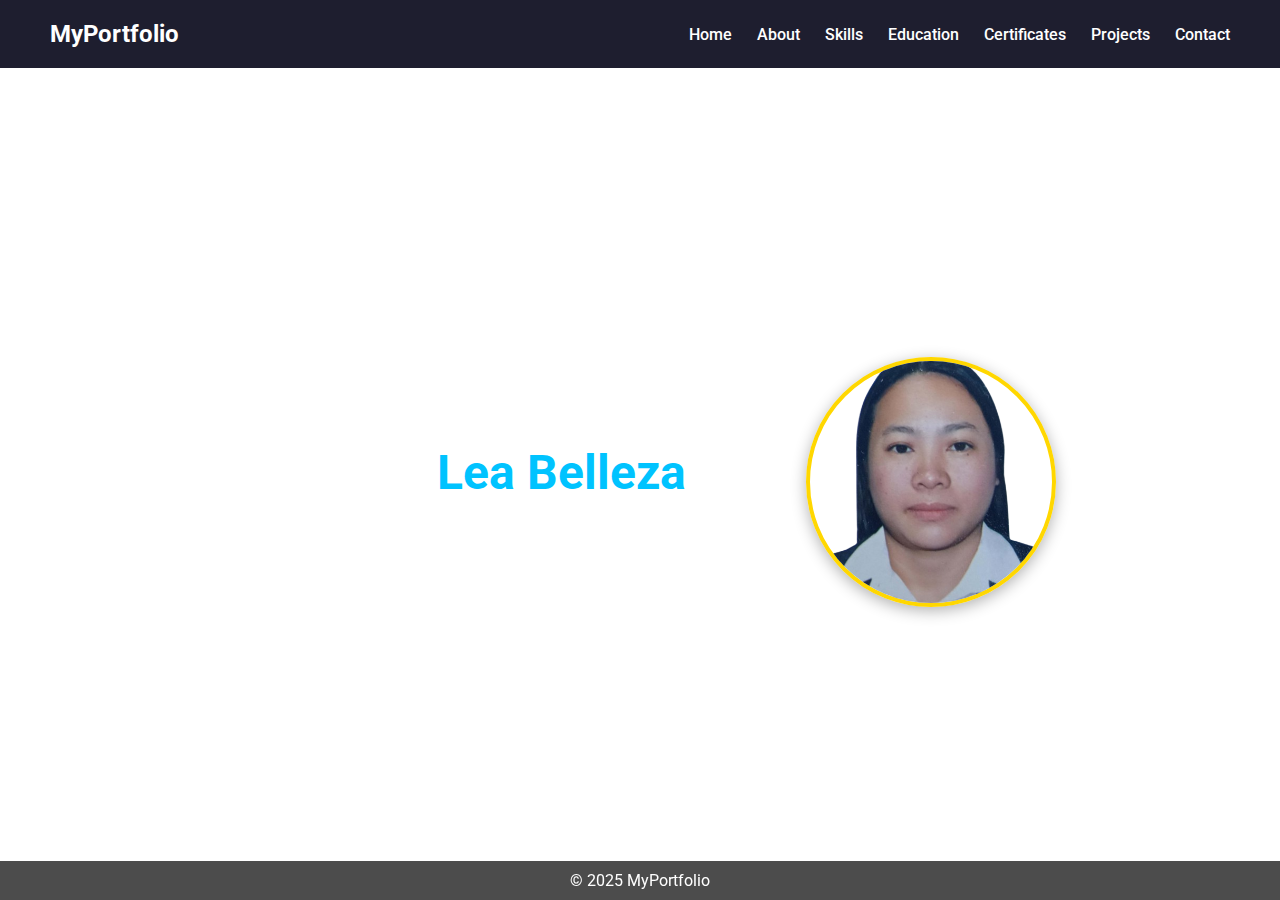
<file: MyPortfolio/index.html>
<!DOCTYPE html>
<html lang="en">
<head>
  <meta charset="UTF-8">
  <meta name="viewport" content="width=device-width, initial-scale=1.0">
  <title>Home - MyPortfolio</title>
  <link rel="stylesheet" href="style.css">
  <link href="https://fonts.googleapis.com/css2?family=Roboto:wght@400;700&display=swap" rel="stylesheet">
</head>
<body>
  <!-- Navigation -->
  <header>
    <nav class="navbar">
      <div class="logo">MyPortfolio</div>
      <ul class="nav-links">
        <li><a href="index.html">Home</a></li>
        <li><a href="about.html">About</a></li>
        <li><a href="skills.html">Skills</a></li>
        <li><a href="education.html">Education</a></li>
        <li><a href="certificates.html">Certificates</a></li>
        <li><a href="projects.html">Projects</a></li>
        <li><a href="contact.html">Contact</a></li>
      </ul>
    </nav>
  </header>

  <!-- Home Section -->
<section class="home-section">
  <div class="overlay"></div>
  <div class="home-container">
    <div class="home-content">
      <h1>Hello, I'm <span>Lea Belleza</span></h1>
      <p>Professional Network Administrator | IT Infrastructure Specialist</p>
    </div>
    <div class="home-image">
      <img src="images/profile.png" alt="Lea Belleza" />
    </div>
  </div>
</section>

</section>


  <footer>
    <p>&copy; 2025 MyPortfolio</p>
  </footer>
</body>
</html>
</file>
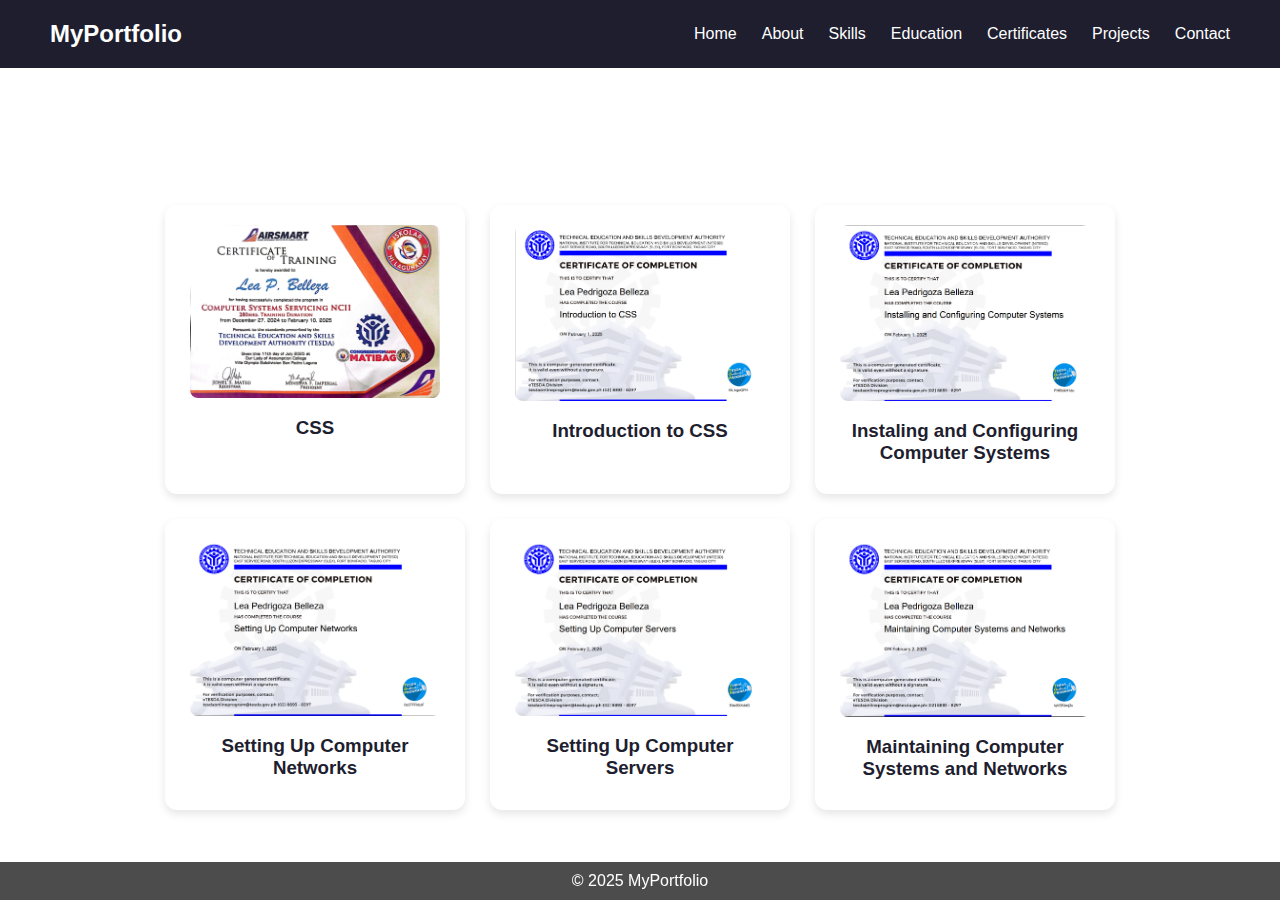
<file: MyPortfolio/certificates.html>
<!DOCTYPE html>
<html lang="en">
<head>
  <meta charset="UTF-8">
  <meta name="viewport" content="width=device-width, initial-scale=1.0">
  <title>Certificates - MyPortfolio</title>
  <link rel="stylesheet" href="style.css">
</head>
<body>
  <header>
    <nav class="navbar">
      <div class="logo">MyPortfolio</div>
      <ul class="nav-links">
        <li><a href="index.html">Home</a></li>
        <li><a href="about.html">About</a></li>
        <li><a href="skills.html">Skills</a></li>
        <li><a href="education.html">Education</a></li>
        <li><a href="certificates.html" class="active">Certificates</a></li>
        <li><a href="projects.html">Projects</a></li>
        <li><a href="contact.html">Contact</a></li>
      </ul>
    </nav>
  </header>

  <section class="certificates-section">
  <h2>Certificates</h2>
  <div class="cards-container">
    <!-- CCNA -->
    <div class="card">
      <img src="images/certificate1.jpg" alt="CCNA Certificate" class="card-img">
      <h3>CSS</h3>
      <p>Computer Systems Servicing NCII</p>
    </div>
    
    <!-- CompTIA Network+ -->
    <div class="card">
      <img src="images/certificate2.png" alt="CompTIA Network+ Certificate" class="card-img">
      <h3>Introduction to CSS</h3>
     
    </div>
    
    <!-- CEH -->
    <div class="card">
      <img src="images/certificate3.png" alt="CEH Certificate" class="card-img">
      <h3>Instaling and Configuring Computer Systems</h3>
     
    </div>

    <!-- CEH -->
    <div class="card">
      <img src="images/certificate4.png" alt="CEH Certificate" class="card-img">
      <h3>Setting Up Computer Networks</h3>
     
    </div>

<!-- CEH -->
    <div class="card">
      <img src="images/certificate5.png" alt="CEH Certificate" class="card-img">
      <h3>Setting Up Computer Servers</h3>
      
    </div>

    <!-- CEH -->
    <div class="card">
      <img src="images/certificate6.png" alt="CEH Certificate" class="card-img">
      <h3>Maintaining Computer Systems and Networks</h3>
    
    </div>
  </div>
</section>


  <footer>
    <p>&copy; 2025 MyPortfolio</p>
  </footer>
</body>
</html>
</file>
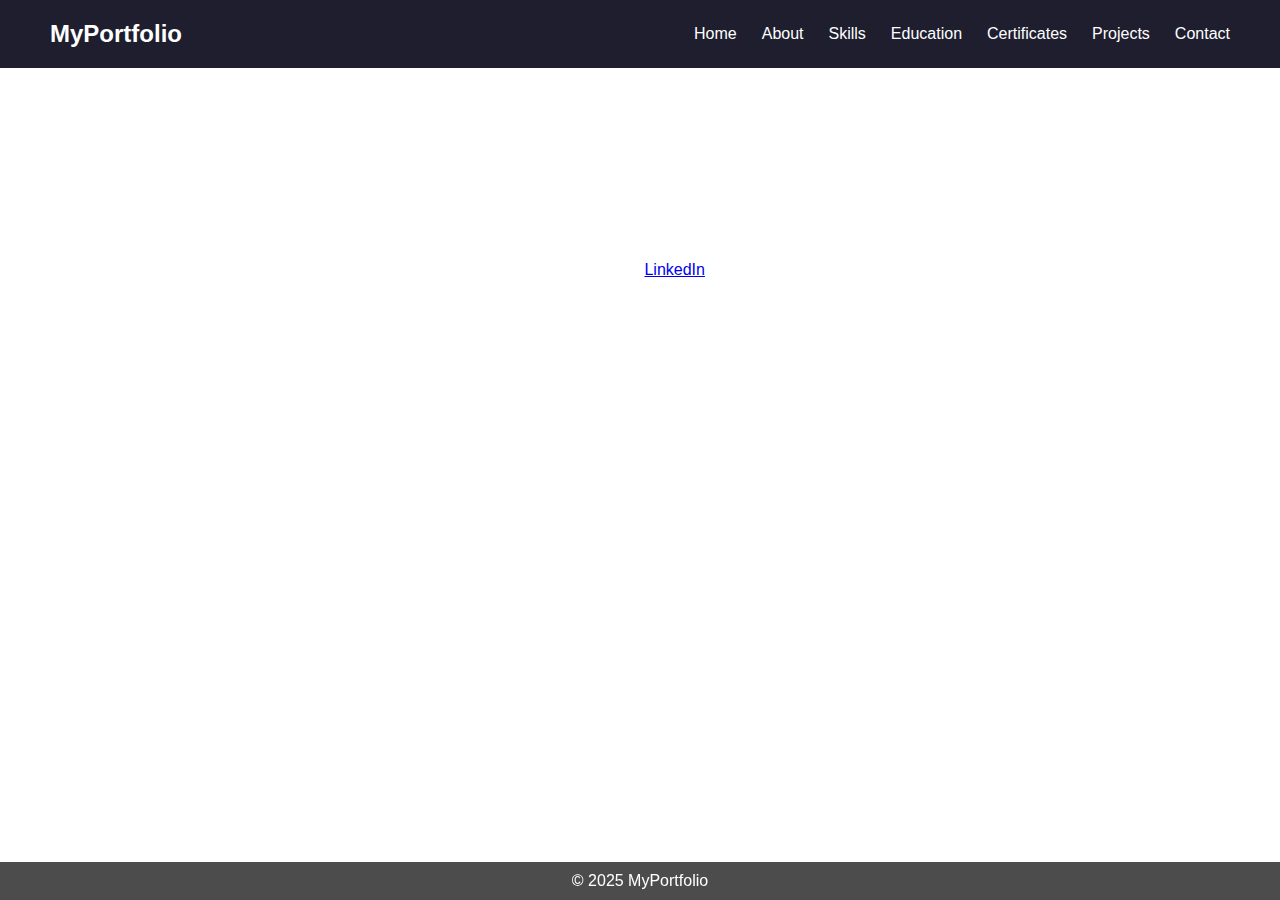
<file: MyPortfolio/contact.html>
<!DOCTYPE html>
<html lang="en">
<head>
  <meta charset="UTF-8">
  <meta name="viewport" content="width=device-width, initial-scale=1.0">
  <title>Contact - MyPortfolio</title>
  <link rel="stylesheet" href="style.css">
</head>
<body>
  <header>
    <nav class="navbar">
      <div class="logo">MyPortfolio</div>
      <ul class="nav-links">
        <li><a href="index.html">Home</a></li>
        <li><a href="about.html">About</a></li>
        <li><a href="skills.html">Skills</a></li>
        <li><a href="education.html">Education</a></li>
        <li><a href="certificates.html">Certificates</a></li>
        <li><a href="projects.html">Projects</a></li>
        <li><a href="contact.html" class="active">Contact</a></li>
      </ul>
    </nav>
  </header>

  <section class="contact-section">
    <h2>Contact Me</h2>
    <p>Email: lea.belleza@gmail.com</p>
    <p>Phone: 0945 775 8295</p>
    <p>LinkedIn: <a href="https://www.linkedin.com/in/lea-belleza-95497b285" target="_blank">
      LinkedIn</a></p>
  </section>

  <footer>
    <p>&copy; 2025 MyPortfolio</p>
  </footer>
</body>
</html>
</file>
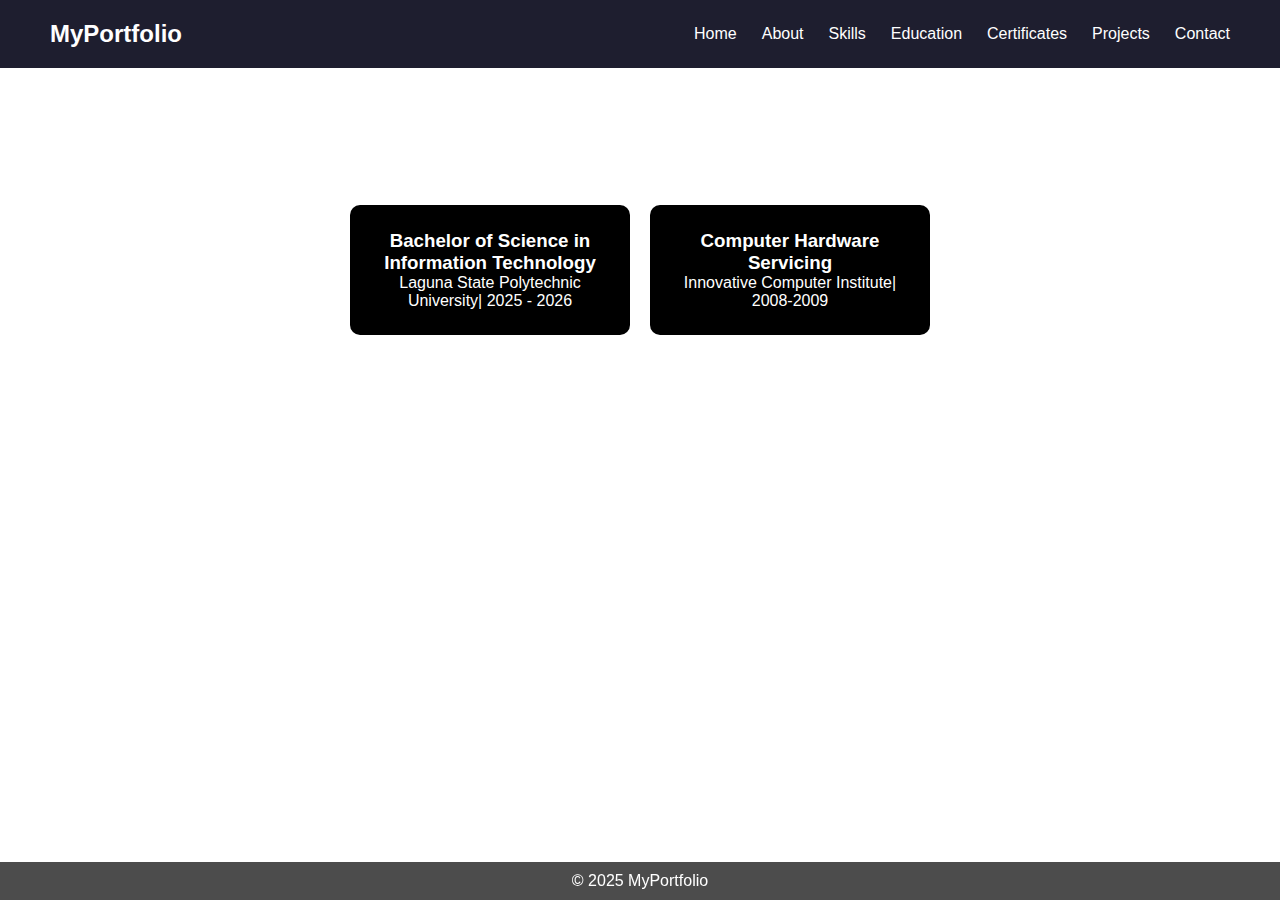
<file: MyPortfolio/education.html>
<!DOCTYPE html>
<html lang="en">
<head>
  <meta charset="UTF-8">
  <meta name="viewport" content="width=device-width, initial-scale=1.0">
  <title>Education - MyPortfolio</title>
  <link rel="stylesheet" href="style.css">
</head>
<body>
  <header>
    <nav class="navbar">
      <div class="logo">MyPortfolio</div>
      <ul class="nav-links">
        <li><a href="index.html">Home</a></li>
        <li><a href="about.html">About</a></li>
        <li><a href="skills.html">Skills</a></li>
        <li><a href="education.html" class="active">Education</a></li>
        <li><a href="certificates.html">Certificates</a></li>
        <li><a href="projects.html">Projects</a></li>
        <li><a href="contact.html">Contact</a></li>
      </ul>
    </nav>
  </header>

  <section class="education-section">
    <h2>Education</h2>
    <div class="education-container">
      <div class="education-card">
        <h3>Bachelor of Science in Information Technology</h3>
        <p>Laguna State Polytechnic University| 2025 - 2026</p>
      </div>
      <div class="education-card">
        <h3>Computer Hardware Servicing</h3>
        <p>Innovative Computer Institute| 2008-2009</p>
      </div>
    </div>
  </section>

  <footer>
    <p>&copy; 2025 MyPortfolio</p>
  </footer>
</body>
</html>
</file>
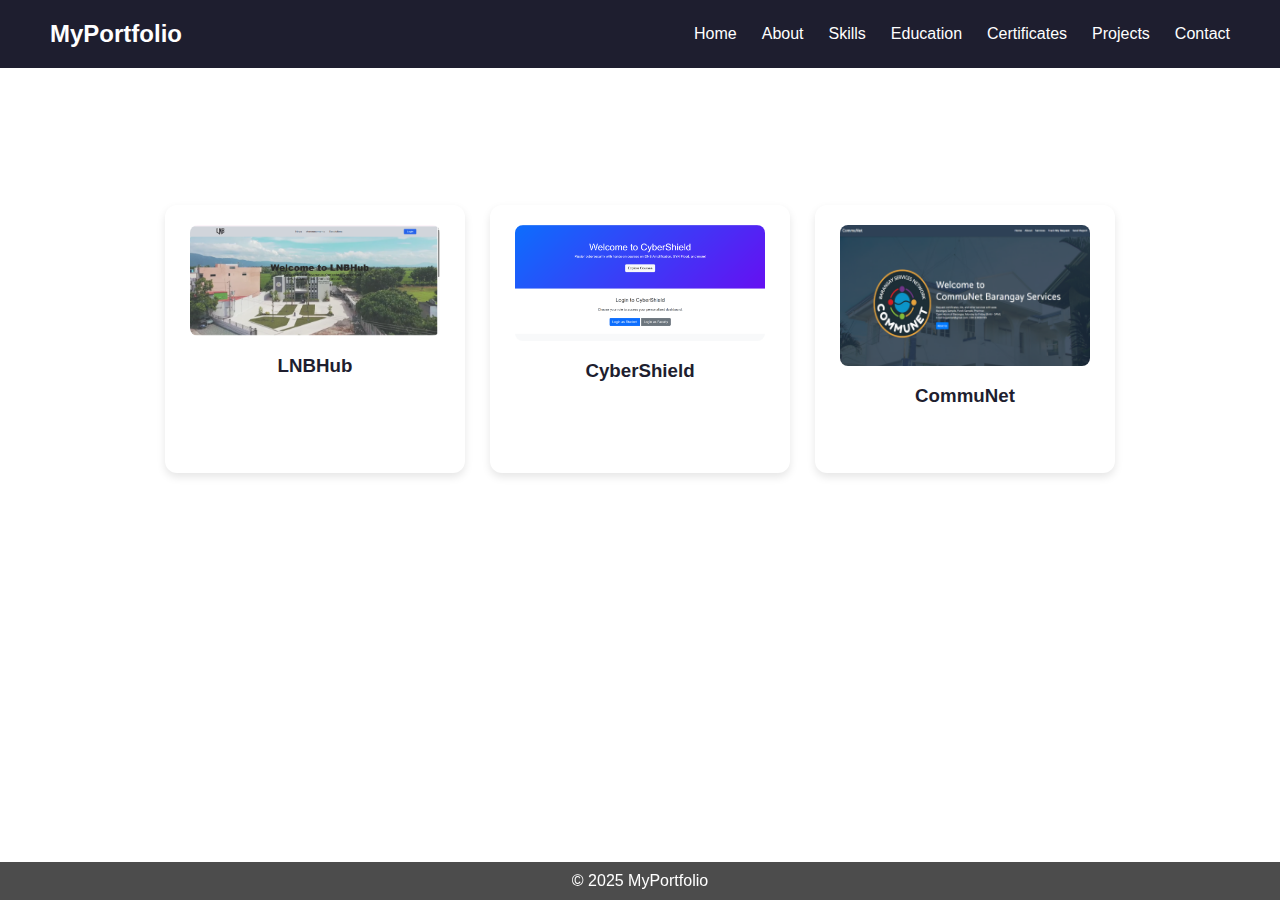
<file: MyPortfolio/projects.html>
<!DOCTYPE html>
<html lang="en">
<head>
  <meta charset="UTF-8">
  <meta name="viewport" content="width=device-width, initial-scale=1.0">
  <title>Projects - MyPortfolio</title>
  <link rel="stylesheet" href="style.css">
</head>
<body>
  <header>
    <nav class="navbar">
      <div class="logo">MyPortfolio</div>
      <ul class="nav-links">
        <li><a href="index.html">Home</a></li>
        <li><a href="about.html">About</a></li>
        <li><a href="skills.html">Skills</a></li>
        <li><a href="education.html">Education</a></li>
        <li><a href="certificates.html">Certificates</a></li>
        <li><a href="projects.html" class="active">Projects</a></li>
        <li><a href="contact.html">Contact</a></li>
      </ul>
    </nav>
  </header>

  <section class="projects-section">
  <h2>Projects</h2>
  <div class="cards-container">
    <!-- Corporate Network Design -->
    <div class="card">
      <img src="images/project1.png" alt="Corporate Network Design" class="card-img">
      <h3>LNBHub</h3>
      <p>Web based application for Liga ng mga Barangay</p>
    </div>

    <!-- VPN Implementation -->
    <div class="card">
      <img src="images/project2.png" alt="VPN Implementation" class="card-img">
      <h3>CyberShield</h3>
      <p>Web based LMS for students practicing CyberSecurity</p>
    </div>

    <!-- Network Security Audit -->
    <div class="card">
      <img src="images/project3.png" alt="Network Security Audit" class="card-img">
      <h3>CommuNet</h3>
      <p>Web based application for Requesting Online Document </p>
    </div>
  </div>

    
</section>


  <footer>
    <p>&copy; 2025 MyPortfolio</p>
  </footer>
</body>
</html>
</file>
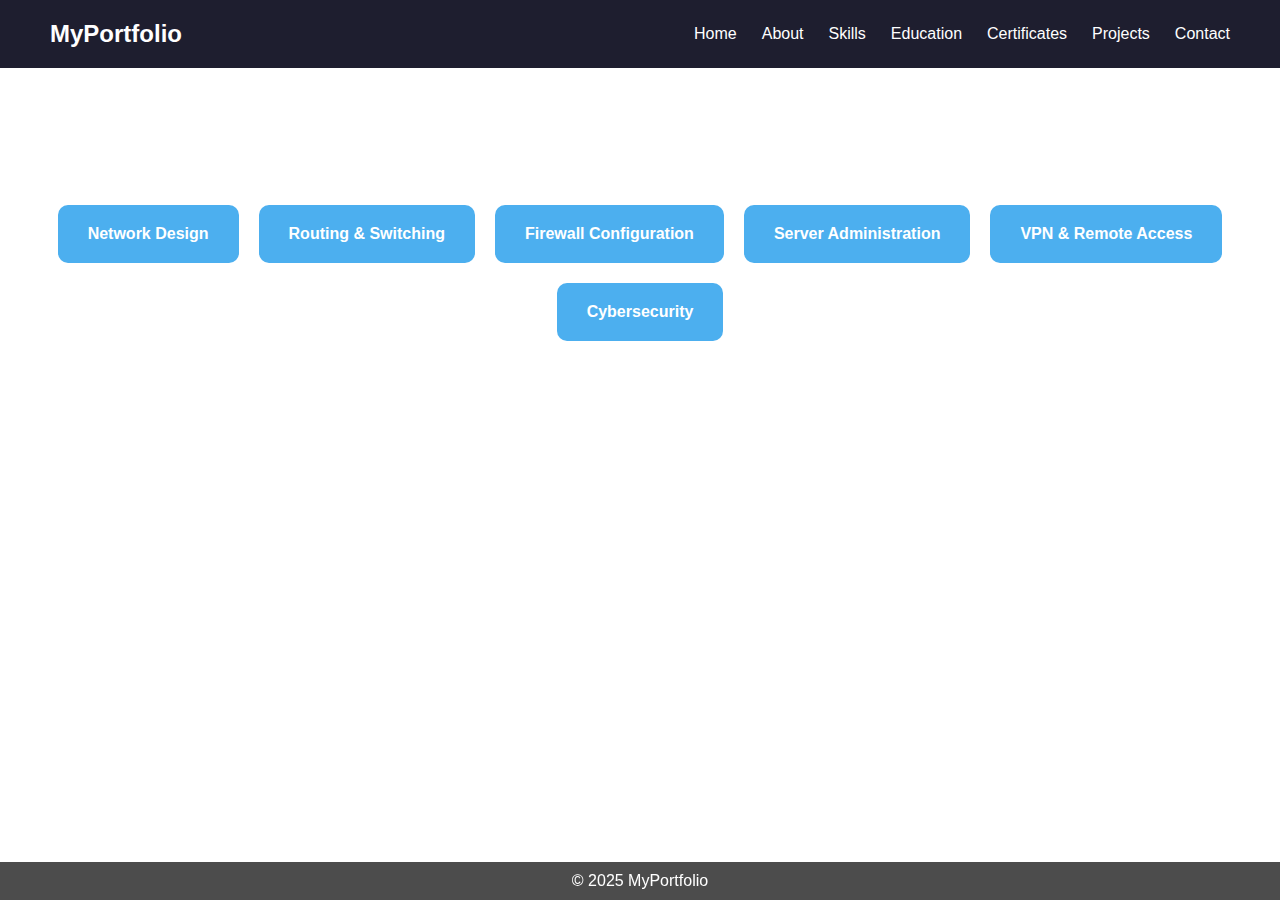
<file: MyPortfolio/skills.html>
<!DOCTYPE html>
<html lang="en">
<head>
  <meta charset="UTF-8">
  <meta name="viewport" content="width=device-width, initial-scale=1.0">
  <title>Skills - MyPortfolio</title>
  <link rel="stylesheet" href="style.css">
</head>
<body>
  <header>
    <nav class="navbar">
      <div class="logo">MyPortfolio</div>
      <ul class="nav-links">
        <li><a href="index.html">Home</a></li>
        <li><a href="about.html">About</a></li>
        <li><a href="skills.html" class="active">Skills</a></li>
        <li><a href="education.html">Education</a></li>
        <li><a href="certificates.html">Certificates</a></li>
        <li><a href="projects.html">Projects</a></li>
        <li><a href="contact.html">Contact</a></li>
      </ul>
    </nav>
  </header>

  <section class="skills-section">
    <h2>Skills</h2>
    <div class="skills-container">
      <div class="skill-card">Network Design</div>
      <div class="skill-card">Routing & Switching</div>
      <div class="skill-card">Firewall Configuration</div>
      <div class="skill-card">Server Administration</div>
      <div class="skill-card">VPN & Remote Access</div>
      <div class="skill-card">Cybersecurity</div>
    </div>
  </section>

  <footer>
    <p>&copy; 2025 MyPortfolio</p>
  </footer>
</body>
</html>
</file>
<file: MyPortfolio/style.css>
/* Basic Reset */
* {
  margin: 0;
  padding: 0;
  box-sizing: border-box;
  font-family: 'Roboto', sans-serif;
}

/* Navbar */
.navbar {
  display: flex;
  justify-content: space-between;
  align-items: center;
  padding: 20px 50px;
  background-color: #1e1e2f;
  position: sticky;
  top: 0;
  z-index: 100;
}

.navbar .logo {
  color: #fff;
  font-size: 24px;
  font-weight: 700;
}

.navbar ul {
  list-style: none;
  display: flex;
  gap: 25px;
}

.navbar ul li a {
  color: #fff;
  text-decoration: none;
  font-weight: 500;
  transition: color 0.3s;
}

.navbar ul li a:hover {
  color: #4cafef;
}

/* Sections */
section {
  padding: 80px 50px;
  animation: fadeIn 1s ease forwards;
}

h2 {
  font-size: 32px;
  color: #FFFFFF;
  margin-bottom: 20px;
  text-align: center;
}


/* Home Section */
.home-section {
  position: relative;
  height: 100vh;
  display: flex;
  justify-content: center;
  align-items: center;
  background: url("https://media4.giphy.com/media/v1.Y2lkPTc5MGI3NjExcHZpZG54eTdxOHUwZ3ZsejAyMHNyMmlobnU2OGNmeDZyY3V2NmFoNSZlcD12MV9pbnRlcm5hbF9naWZfYnlfaWQmY3Q9Zw/3oKIPpFhwsMNrRIjN6/giphy.gif") no-repeat center center/cover;
  color: white;
}

}

.overlay {
  position: absolute;
  top: 0;
  left: 0;
  width: 100%;
  height: 100%;
  background: rgba(0, 0, 0, 0.5); /* dark overlay for readability */
  z-index: 1;
}

.home-container {
  position: relative;
  z-index: 2; /* make sure text and profile image appear above overlay */
  display: flex;
  align-items: center;
  gap: 40px;
  text-align: left;
}

.home-content h1 {
  font-size: 3rem;
}

.home-content h1 span {
  color: #00c3ff; /* highlight your name */
}

.home-content p {
  font-size: 1.2rem;
}

.home-image img {
  width: 250px;
  border-radius: 50%;
  border: 4px solid white;
  box-shadow: 0 4px 15px rgba(0,0,0,0.3);
}



/* Image Container */
.home-image img {
  width: 250px;
  height: 250px;
  border-radius: 50%;
  border: 4px solid #ffd700;
  object-fit: cover;
  animation: fadeIn 2s ease forwards;
}

/* Responsive */
@media (max-width: 900px) {
  .home-container {
    flex-direction: column;
    text-align: center;
  }

  .home-content {
    text-align: center;
  }
}


/* Skills Cards */
.skills-container {
  display: flex;
  flex-wrap: wrap;
  gap: 20px;
  justify-content: center;
}

.skill-card {
  background-color: #4cafef;
  color: #fff;
  padding: 20px 30px;
  border-radius: 10px;
  font-weight: 600;
  transition: transform 0.3s, background-color 0.3s;
  cursor: pointer;
}

.skill-card:hover {
  transform: translateY(-10px);
  background-color: #1e1e2f;
}

/* Education Cards */
.education-container {
  display: flex;
  flex-wrap: wrap;
  gap: 20px;
  justify-content: center;
}

.education-card {
  background-color: #000000;
  padding: 25px 20px;
  border-radius: 10px;
  width: 280px;
  text-align: center;
  transition: transform 0.3s;
}

.education-card:hover {
  transform: translateY(-10px);
}

/* Certificate & Project Cards */
.cards-container {
  display: flex;
  flex-wrap: wrap;
  gap: 25px;
  justify-content: center;
}

.card {
  background-color: #fff;
  padding: 20px;
  width: 300px;
  border-radius: 12px;
  box-shadow: 0 8px 20px rgba(0,0,0,0.15);
  transition: transform 0.3s, box-shadow 0.3s;
}

.card:hover {
  transform: translateY(-10px);
  box-shadow: 0 12px 25px rgba(0,0,0,0.25);
}

.card h3 {
  margin-bottom: 10px;
  color: #1e1e2f;
}

/* Contact Section */
.contact-section p {
  text-align: center;
  margin: 10px 0;
}

/* Footer */
footer {
  background-color: #1e1e2f;
  color: #fff;
  text-align: center;
  padding: 15px;
}

/* Animations */
@keyframes fadeIn {
  0% { opacity: 0; transform: translateY(20px); }
  100% { opacity: 1; transform: translateY(0); }
}

@keyframes pulse {
  0%, 100% { transform: scale(1); }
  50% { transform: scale(1.2); }
}
.card {
  background: #fff;
  padding: 20px;
  border-radius: 12px;
  text-align: center;
  box-shadow: 0 4px 8px rgba(0,0,0,0.1);
  transition: transform 0.3s ease;
}

.card:hover {
  transform: translateY(-5px);
}

.card-img {
  width: 100%;
  max-width: 250px; /* controls size */
  height: auto;
  margin-bottom: 15px;
  border-radius: 8px;
}
.about-section {
  text-align: center;
  padding: 40px 20px;
}

.about-container {
  display: flex;
  flex-direction: column;
  align-items: center;
  gap: 25px;
  max-width: 900px;
  margin: 0 auto;
}

.about-image img {
  width: 200px;
  height: 200px;
  border-radius: 50%;
  object-fit: cover;
  box-shadow: 0 4px 12px rgba(0,0,0,0.2);
}

.about-image h3 {
  margin-top: 15px;
  font-size: 1.5rem;
}

.tagline {
  font-size: 1rem;
  color: #666;
}

.about-content {
  text-align: center;
  max-width: 700px;
}

.highlights {
  list-style: none;
  padding: 0;
  margin: 20px 0;
}

.highlights li {
  margin: 8px 0;
  font-size: 1.1rem;
}

.about-cta {
  margin-top: 20px;
}

.about-cta .btn {
  display: inline-block;
  margin: 10px;
  padding: 10px 20px;
  border-radius: 8px;
  background: #007BFF;
  color: #000000;
  text-decoration: none;
  transition: background 0.3s ease;
}

.about-cta .btn:hover {
  background: #0056b3;
}

/* Apply to every page */
body {
  margin: 0;
  padding: 0;
  height: 100vh;
  background: url("https://media4.giphy.com/media/v1.Y2lkPTc5MGI3NjExcHZpZG54eTdxOHUwZ3ZsejAyMHNyMmlobnU2OGNmeDZyY3V2NmFoNSZlcD12MV9pbnRlcm5hbF9naWZfYnlfaWQmY3Q9Zw/3oKIPpFhwsMNrRIjN6/giphy.gif") no-repeat center center/cover;
  color: white;
  font-family: 'Roboto', sans-serif;
}

/* Shared background for all sections */
.page-section {
  position: relative;
  min-height: 100vh;
  display: flex;
  justify-content: center;
  align-items: center;
  background: url("https://media4.giphy.com/media/v1.Y2lkPTc5MGI3NjExcHZpZG54eTdxOHUwZ3ZsejAyMHNyMmlobnU2OGNmeDZyY3V2NmFoNSZlcD12MV9pbnRlcm5hbF9naWZfYnlfaWQmY3Q9Zw/3oKIPpFhwsMNrRIjN6/giphy.gif") no-repeat center center/cover;
  color: white;
}

/* Apply to the whole page */
html, body {
  height: 100%;
  margin: 0;
  display: flex;
  flex-direction: column;
}

/* Main content grows to push footer down */
main {
  flex: 1;
}

/* Footer styling */
footer {
  background: rgba(0, 0, 0, 0.7);
  color: white;
  text-align: center;
  padding: 10px;
}

footer {
  position: fixed;
  bottom: 0;
  left: 0;
  width: 100%;
  background: rgba(0, 0, 0, 0.7);
  color: white;
  text-align: center;
  padding: 10px;
}
</file>
